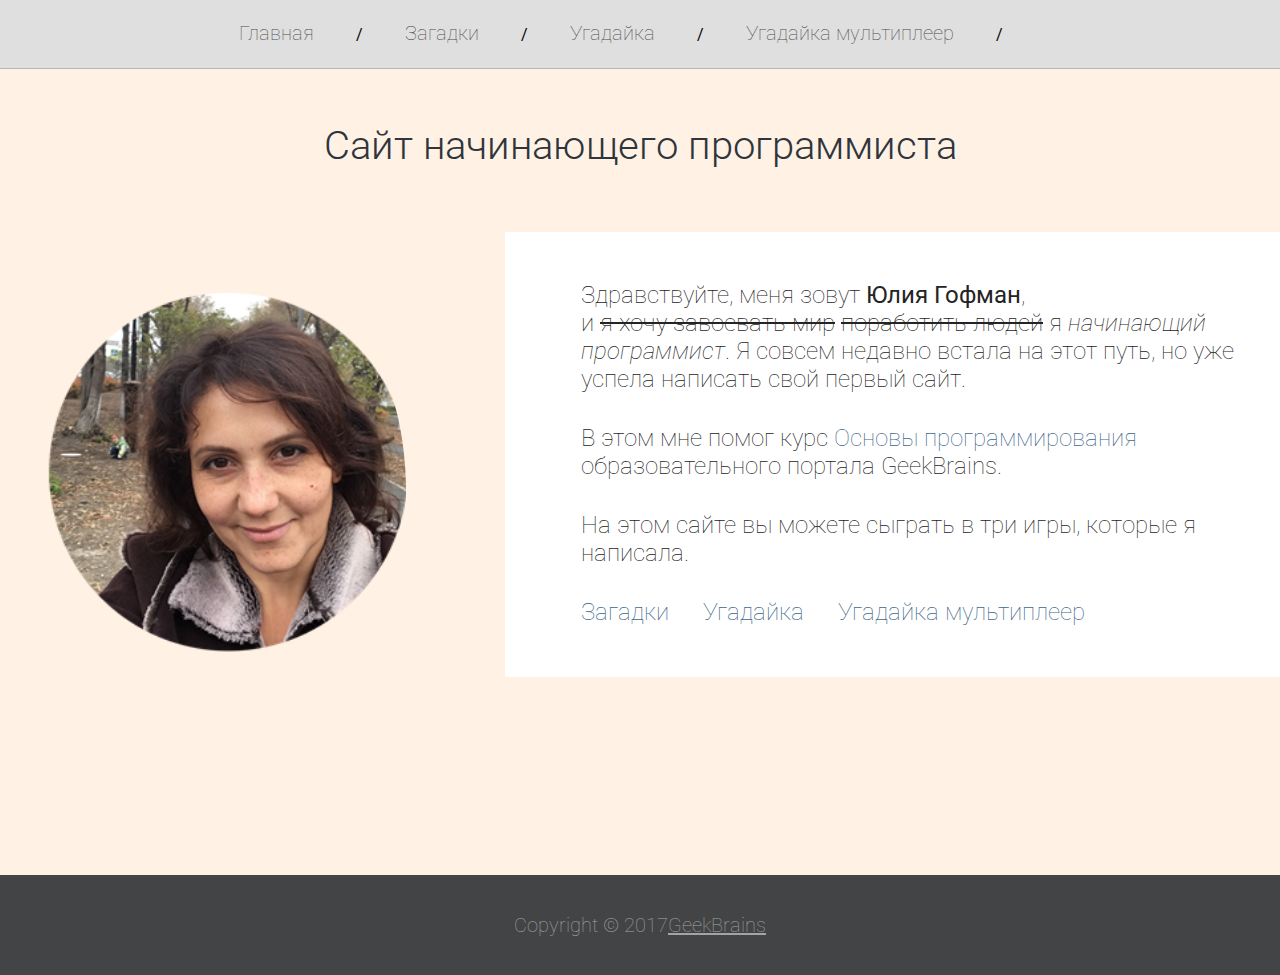
<file: index.html>
<!DOCTYPE html>
<html>

	<head>
		<meta charset="UTF-8">
		<title>Сайт начинающего программиста</title>
		<link rel="stylesheet" href="style.css">
	</head>

	<body>
		<div id="header">

			<a href="index.html">Главная</a>
			<span>/</span>

			<a href="puzzles.html">Загадки</a>
			<span>/</span>

			<a href="guess.html">Угадайка</a>
			<span>/</span>

			<a href="guess-2.html">Угадайка мультиплеер</a>
			<span>/</span>
		</div>

		<div id="content">

			<h1>Сайт начинающего программиста</h1>

			<div id="center">
				<img src="img/photo.png" alt="фотография">

				<div id="box_text">

				<p>
					Здравствуйте, меня зовут <b>Юлия Гофман</b>, <br> и 
					<del>я хочу завоевать мир</del> <del>поработить людей</del> я <i>начинающий программист</i>. Я совсем недавно встала на этот путь, но уже успела написать свой первый сайт. 
				</p> 
				<p>
					В этом мне помог курс <a href="https://geekbrains.ru/streams/2932/lessons/16953" target="_blank">Основы программирования</a> образовательного портала GeekBrains.
				</p>
				<p>
					На этом сайте вы можете сыграть в три игры, которые я написала.
				</p>

				<a href="puzzles.html">Загадки</a>
				
				<a href="guess.html">Угадайка</a>
				
				<a href="guess-2.html">Угадайка мультиплеер</a>
				</div>
			</div>	
		</div>
		<div id="footer">
			Copyright © 2017<a href="https://geekbrains.ru target=_blank">GeekBrains</a>
		</div>
	</body>

</html>
</file>
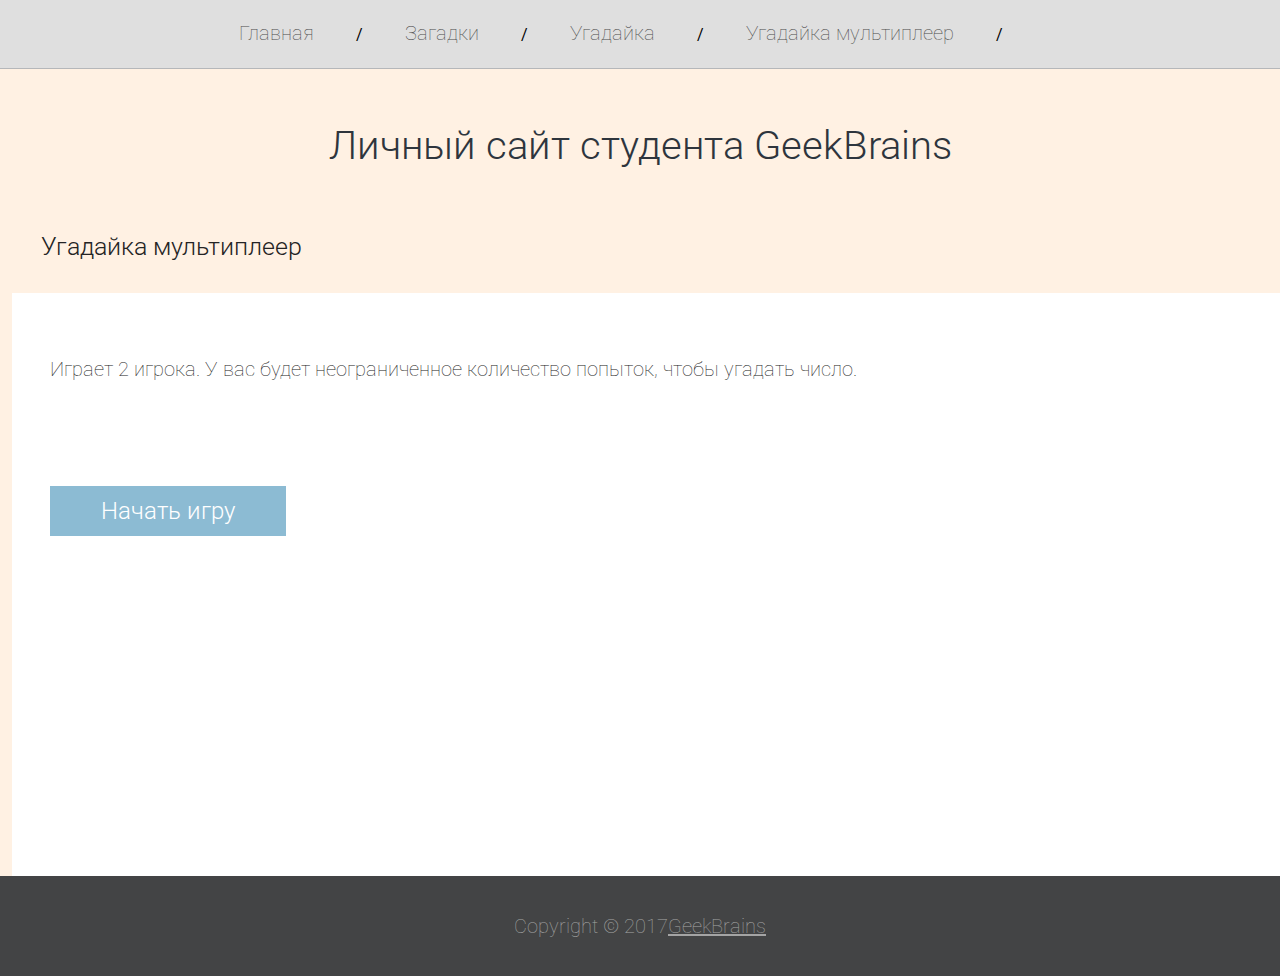
<file: guess-2.html>
<!DOCTYPE html>
<html>

	<head>
		<meta charset="UTF-8">
		<title>Личный сайт студента GeekBrains</title>
		<link rel="stylesheet" href="style.css">
	</head>

	<body>
		<div id="header">

			<a href="index.html">Главная</a>
			<span>/</span>

			<a href="puzzles.html">Загадки</a>
			<span>/</span>

			<a href="guess.html">Угадайка</a>
			<span>/</span>

			<a href="guess-2.html">Угадайка мультиплеер</a>
			<span>/</span>
		</div>

		<div id="content">

			<h1>Личный сайт студента GeekBrains</h1>

			<div id="center">
				<h3>Угадайка мультиплеер</h3>
				<div id="box">

				<p>Играет 2 игрока. У вас будет неограниченное количество попыток, чтобы угадать число.</p>
				<br><br>
				<a href="#" onClick="playGuess2();">Начать игру</a>

			</div>
		</div>
		<div id="footer">
			Copyright © 2017<a href="https://geekbrains.ru target=_blank">GeekBrains</a>
		</div>
		<script type="text/javascript" src="script.js"></script>
	</body>

</html>
</file>
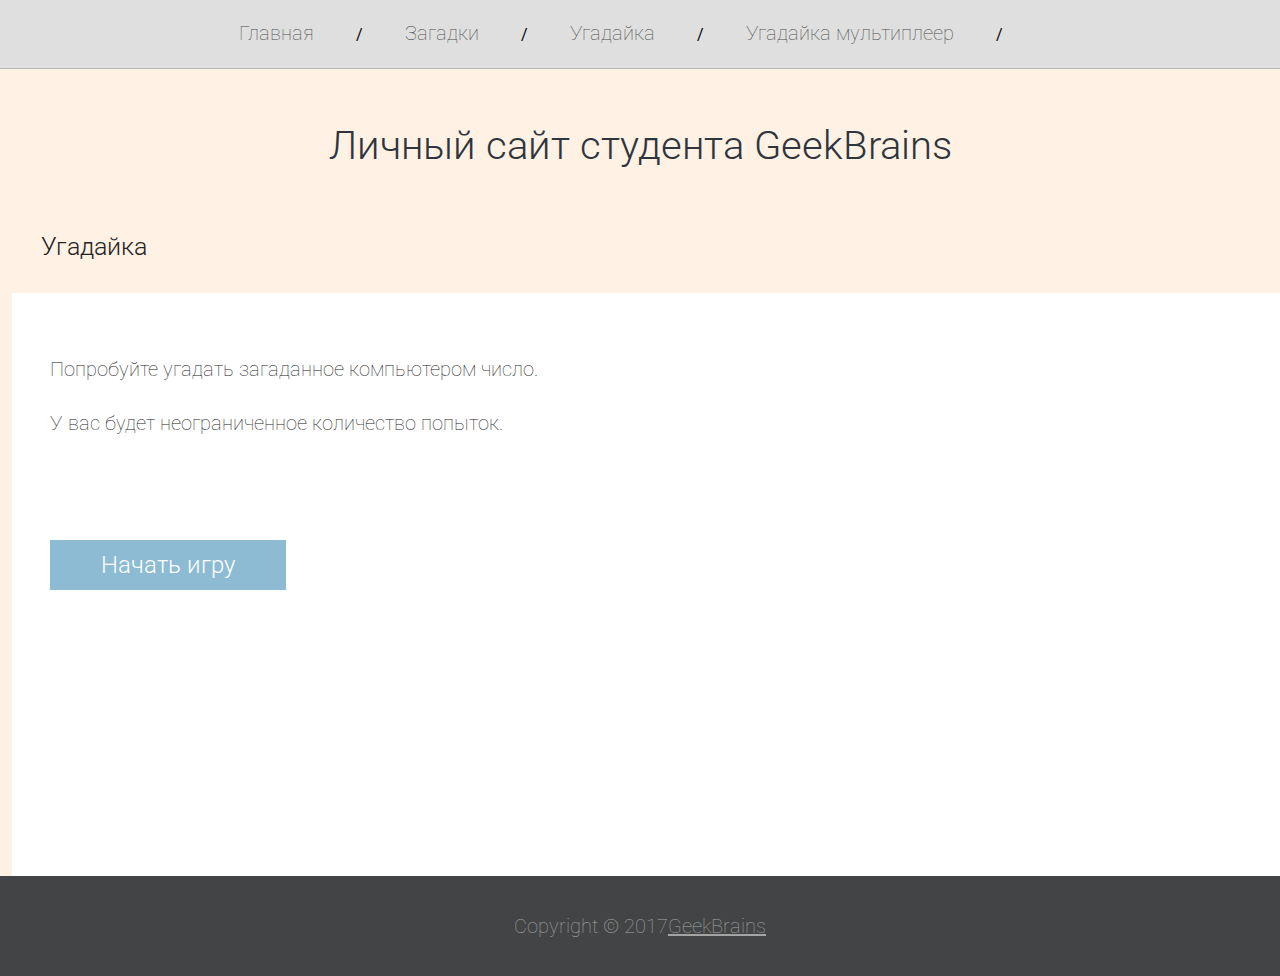
<file: guess.html>
<!DOCTYPE html>
<html>

	<head>
		<meta charset="UTF-8">
		<title>Личный сайт студента GeekBrains</title>
		<link rel="stylesheet" href="style.css">
	</head>

	<body>
		<div id="header">

			<a href="index.html">Главная</a>
			<span>/</span>

			<a href="puzzles.html">Загадки</a>
			<span>/</span>

			<a href="guess.html">Угадайка</a>
			<span>/</span>

			<a href="guess-2.html">Угадайка мультиплеер</a>
			<span>/</span>
		</div>

		<div id="content">

			<h1>Личный сайт студента GeekBrains</h1>

			<div id="center">
				<h3>Угадайка</h3>
				<div id="box">

				<p>Попробуйте угадать загаданное компьютером число.</p> 
				<p>У вас будет неограниченное количество попыток.</p>
				<br><br>
				<a href="#" onclick="playGuess();">Начать игру</a>

			</div>
		</div>
		<div id="footer">
			Copyright © 2017<a href="https://geekbrains.ru target=_blank">GeekBrains</a>
		</div>
		<script type="text/javascript" src="script.js"></script>
	</body>

</html>
</file>
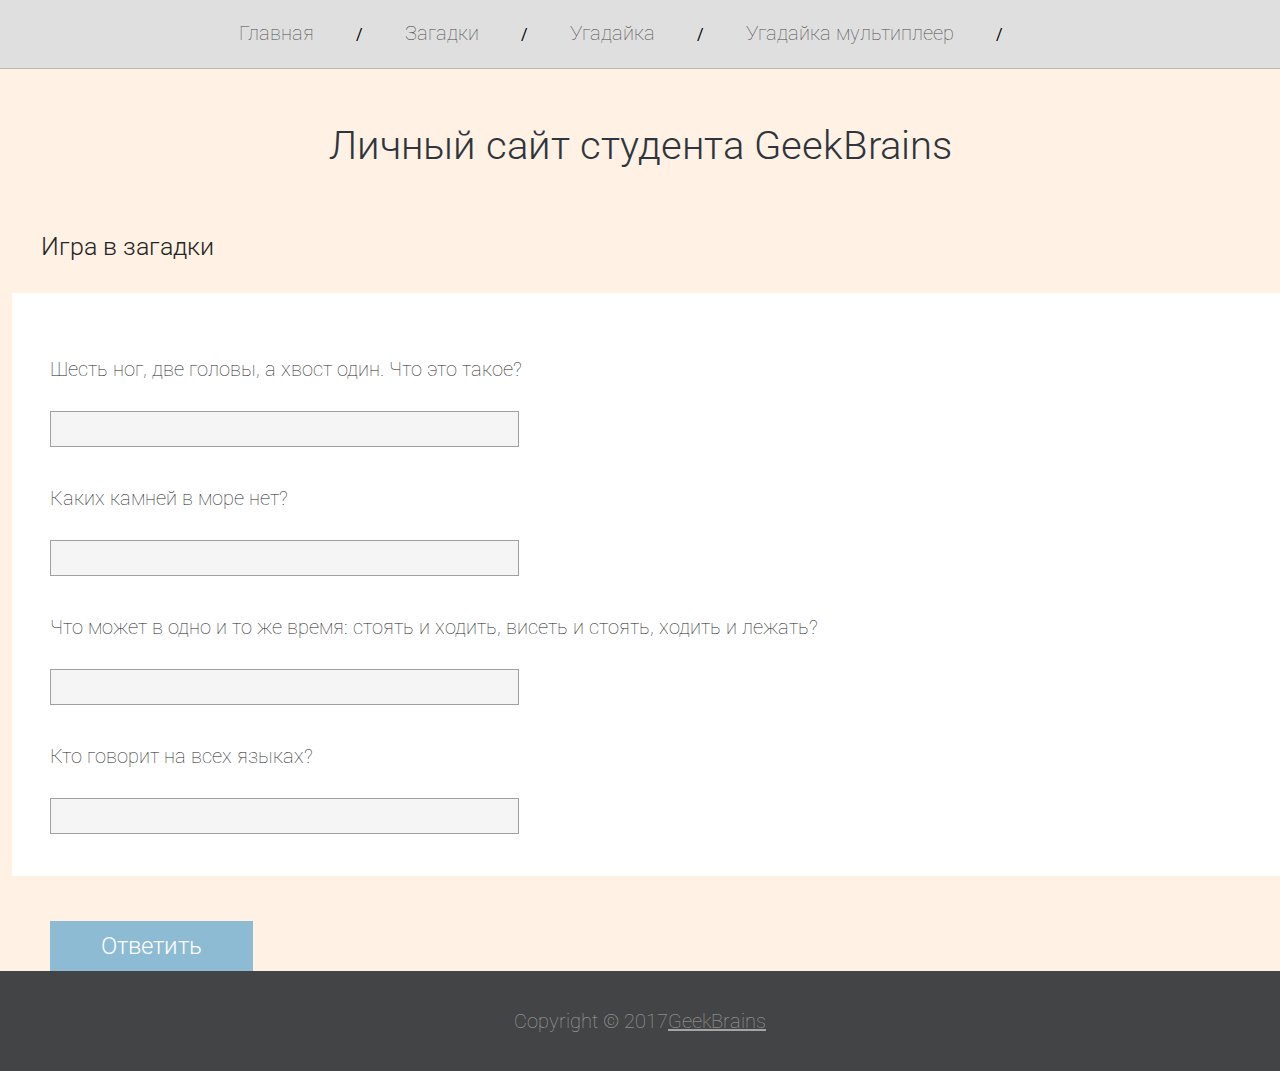
<file: puzzles.html>
<!DOCTYPE html>
<html>

	<head>
		<meta charset="UTF-8">
		<title>Личный сайт студента GeekBrains</title>
		<link rel="stylesheet" href="style.css">
	</head>

	<body>
		<div id="header">

			<a href="index.html">Главная</a>
			<span>/</span>

			<a href="puzzles.html">Загадки</a>
			<span>/</span>

			<a href="guess.html">Угадайка</a>
			<span>/</span>

			<a href="guess-2.html">Угадайка мультиплеер</a>
			<span>/</span>
		</div>

		<div id="content">

			<h1>Личный сайт студента GeekBrains</h1>

			<div id="center">
				<h3>Игра в загадки</h3>
				<div id="box">

					<p>Шесть ног, две головы, а хвост один. Что это такое?</p>
					<input type="text" id="puzzle1"/>
					<p>Каких камней в море нет?</p>
					<input type="text" id="puzzle2"/>
					<p>Что может в одно и то же время: стоять и ходить, висеть и стоять, ходить и лежать?</p>
					<input type="text" id="puzzle3"/>
					<p>Кто говорит на всех языках?</p>
					<input type="text" id="puzzle4"/>
					<div id="result"></div>
					<br><br>
					<a href="#" onclick="playPuzzle();">Ответить</a>

				</div>
			</div>	
		</div>
		<div id="footer">
			Copyright © 2017<a href="https://geekbrains.ru target=_blank">GeekBrains</a>
		</div>
		<script type="text/javascript" src="script.js"></script>
	</body>

</html>
</file>
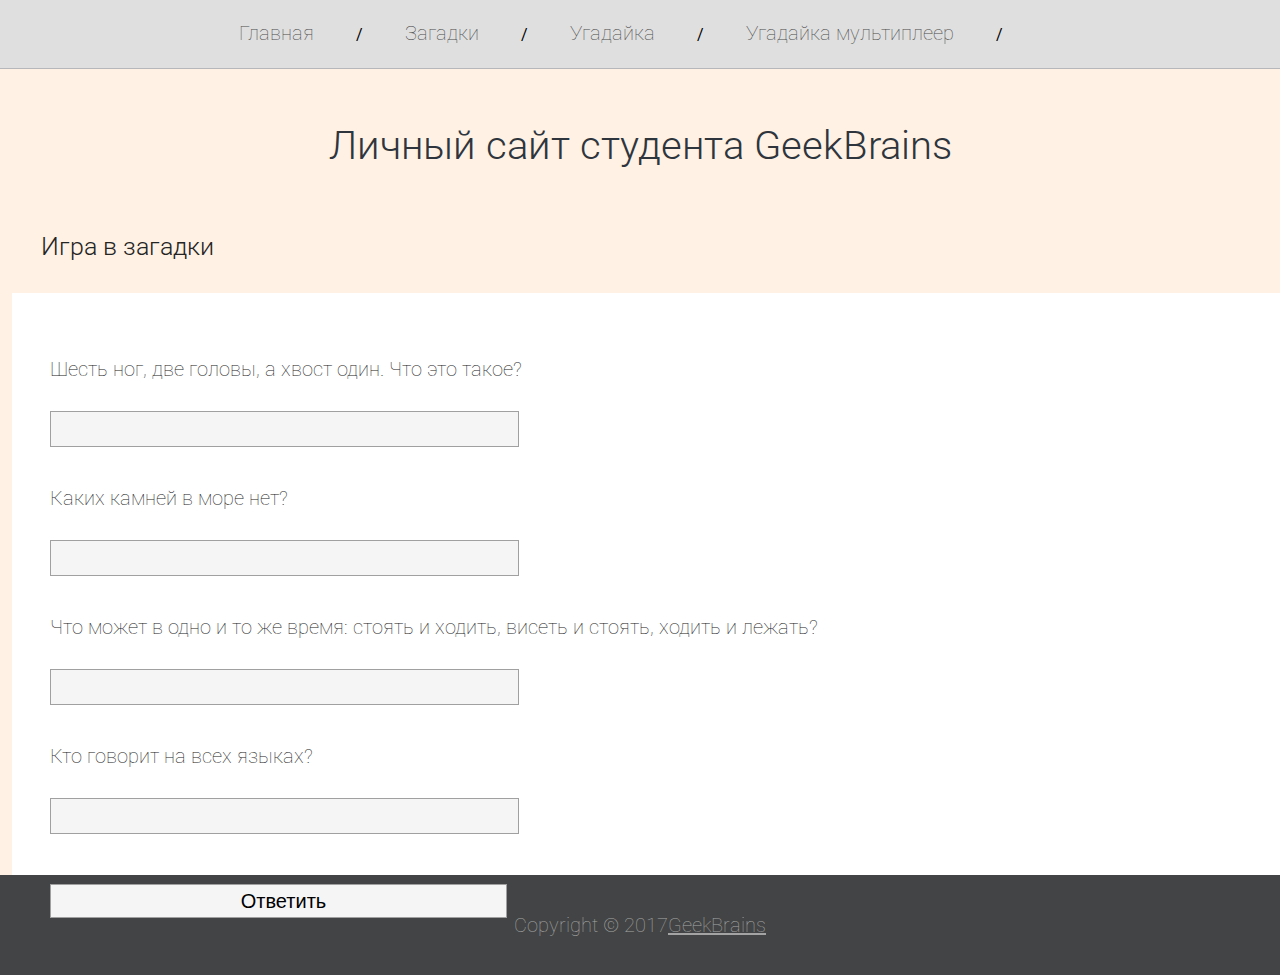
<file: puzzles1.html>
<!DOCTYPE html>
<html>

	<head>
		<meta charset="UTF-8">
		<title>Личный сайт студента GeekBrains</title>
		<link rel="stylesheet" href="style.css">
	</head>

	<body>
		<div id="header">

			<a href="index.html">Главная</a>
			<span>/</span>

			<a href="puzzles.html">Загадки</a>
			<span>/</span>

			<a href="guess.html">Угадайка</a>
			<span>/</span>

			<a href="guess-2.html">Угадайка мультиплеер</a>
			<span>/</span>
		</div>

		<div id="content">

			<h1>Личный сайт студента GeekBrains</h1>

			<div id="center">
				<h3>Игра в загадки</h3>
				<div id="box">
					<form action="puzzle.php" method="get">
						<p>Шесть ног, две головы, а хвост один. Что это такое?</p>
						<input type="text" name="puzzle1"/>
						<p>Каких камней в море нет?</p>
						<input type="text" name="puzzle2"/>
						<p>Что может в одно и то же время: стоять и ходить, висеть и стоять, ходить и лежать?</p>
						<input type="text" name="puzzle3"/>
						<p>Кто говорит на всех языках?</p>
						<input type="text" name="puzzle4"/>
						<div id="result"></div>
						<br><br>
						<input type="submit" value="Ответить">						
					</form>
				</div>
			</div>	
		</div>
		<div id="footer">
			Copyright © 2017<a href="https://geekbrains.ru target=_blank">GeekBrains</a>
		</div>
		<script type="text/javascript" src="script.js"></script>
	</body>

</html>
</file>
<file: style.css>
@import url(https://fonts.googleapis.com/css?family=Roboto:400,100,100italic,300,300italic,400italic,500,500italic,700,700italic,900,900italic);

* {
    margin: 0;
    padding: 0;
}

body {
    background-color: #FFF1E3;
    font-family: 'Roboto', sans-serif;
}

#header {
    min-width: 1000px;
    border-bottom: 1px solid #b5b7ba;
    background-color: #dfdfdf;
    margin: 0 auto;
    height: 50px;
    text-align: center;
    padding-top: 18px;
}

#header #selected {
    color: #000;
}

#center {
    width: 1300px;
    margin: 0 auto;
}

#header a {
    color: #4d4d4d;
    font-size: 20px;
    font-weight: 100;
    text-align: left;
    text-decoration: none;
    height: 30px;
    line-height: 30px;
    display: inline-block;
}

#header span {
    padding: 0 38px;
}

#content {
    height: 806px;
    min-width: 1000px;
    margin: 0 auto;
    min-height: calc(100vh - 140px); 
}

#content h1 {
    width: 100%;
    float: left;
    text-align: center;
    color: #2e353d;
    font-size: 40px;
    font-weight: 300;
    margin-top: 53px;
    margin-bottom: 63px;
}

#content h3 {
    color: #242424;
    font-size: 25px;
    font-weight: 300;
    text-align: left;
    margin-left: 41px;
    margin-bottom: 32px;
}

#content h5 {
    color:  #242424;
    font-size: 24px;
    text-align: left;
}

#content img {
    margin-left: 17px;
    width: 389px;
    border-radius: 50%;
}

#content #box_text {
    width: 671px;
    background-color: #ffffff;
    float: right;
    padding: 49px 48px 51px 76px;
    margin-bottom: 100px;

}

#content #box_text p {
    color: #242424;
    font-size: 24px;
    font-weight: 100;
    text-align: left;
    margin-bottom: 31px;
}

#content #box_text a  {
    color: #40678a;
    font-size: 24px;
    font-weight: 100;
    text-align: center;
    text-decoration: none;
    padding-right:30px;
}


#content .media {
    margin-right: 0;
}

#content #box {
    background-color: #ffffff;
    width: 1238px;
    height: 546px;
    margin: 0 auto;
    padding-top: 37px;
    padding-left: 38px;
}

#content #box p {
    color: #242424;
    font-size: 20px;
    font-weight: 100;
    text-align: left;
    margin-top: 27px;
    margin-bottom: 30px;
}

#content #box input {
    border: 1px solid #a0a0a0;
    background-color: #f5f5f5;
    width: 457px;
    height: 34px;
    padding-left:10px;
    font-size:20px;
    font-weight: 100;
    margin-bottom: 12px;
}

#content #box a {
    display: block;
    float: left;
    background-color:  #8cbbd3;
    color:  #ffffff;
    font-size: 24px;
    font-weight: 300;
    text-align: center;
    text-decoration: none;
    margin-top: 37px;
    padding:11px 51px;
}

#content #box a:hover {
    background-color: #5ba1d3;
}

#footer { /* # == id */
    background-color: #434445;
    width: 100%;
    float: left;
    height: 100px;
    text-align: center;
    color: #a4a4a4;
    font-size: 20px;
    font-weight: 100;
    line-height: 100px;

}

#footer a {
    color: inherit;
}
</file>
